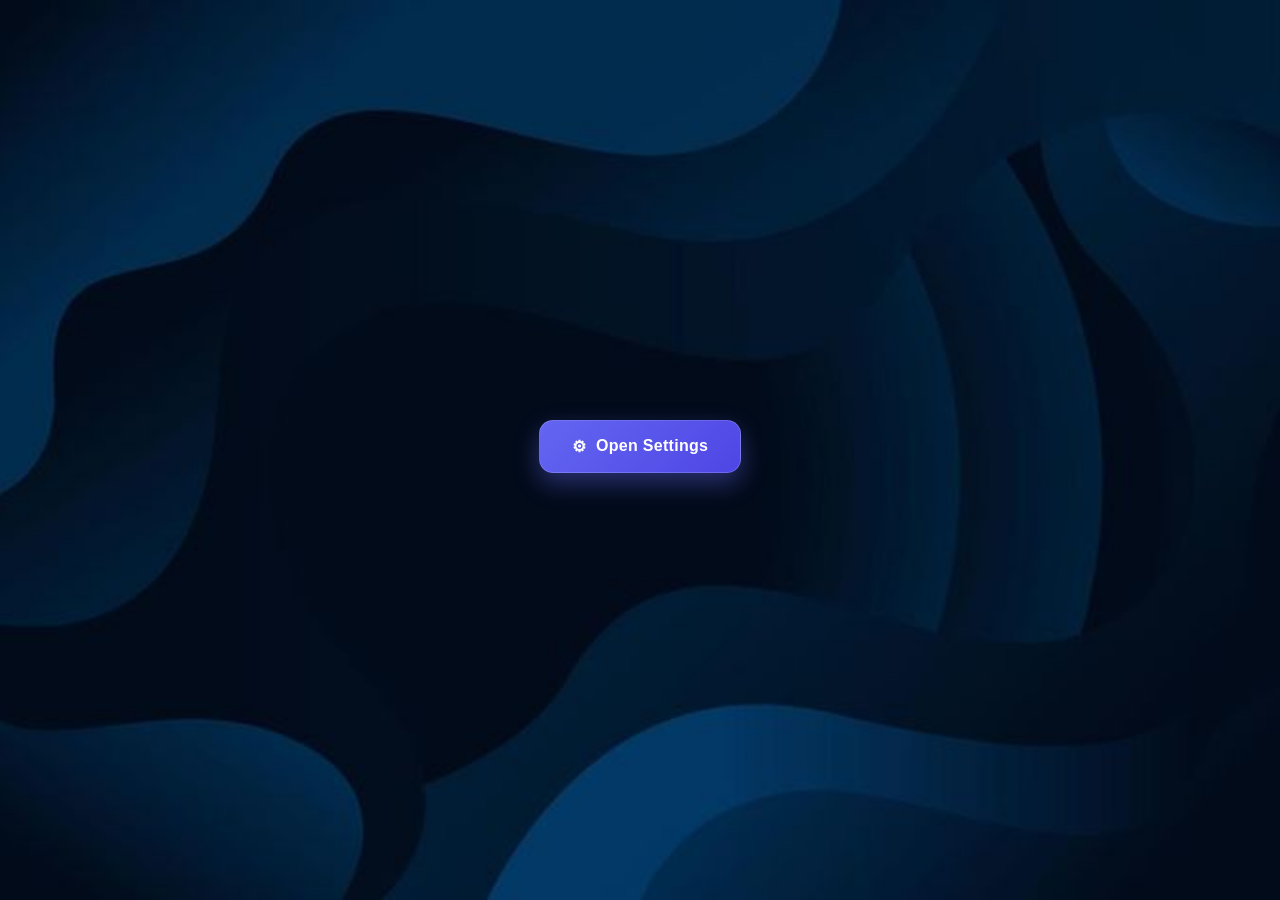
<file: index.html>
<!DOCTYPE html>
<html lang="en">
<head>
  <meta charset="UTF-8">
  <meta name="viewport" content="width=device-width, initial-scale=1.0">
  <title>User Settings Dashboard</title>
  <link rel="stylesheet" href="style.css">
</head>
<body>

  <input type="checkbox" id="settings-toggle" class="modal-toggle">

  <label for="settings-toggle" class="btn-open">
    <span class="gear-icon">⚙</span> Open Settings
  </label>

  <div class="settings-box">
    <form id="settingsForm" method="POST" action="#" enctype="multipart/form-data">
      <fieldset>
        
        <div class="settings-header">
          <h1 id="user23">User Settings</h1>
          <p class="subtitle">Customize your profile and appearance</p>
        </div>

        <div class="profile-upload-section">
          <label for="avatarInput" style="cursor: pointer; display: contents;">
            <div class="avatar-preview" id="avatarPreviewContainer">P</div>
          </label>
          <div class="profile-info">
            <h3 class="profile-display-name" id="displayNameText">Your Name</h3>
            <div class="upload-controls">
              <label class="file-input-btn" for="avatarInput">Change avatar</label>
              <input type="file" id="avatarInput" name="avatar" accept="image/*">
            </div>
          </div>
        </div>

        <div class="form-group">
          <label for="full_name">Display Name</label>
          <input type="text" id="full_name" name="full_name" placeholder="Enter your display name..." required>
        </div>

        <div class="form-group">
          <label for="bio">Bio</label>
          <textarea id="bio" name="bio" placeholder="Tell us a bit about yourself..."></textarea>
        </div>

        <div class="form-group">
          <label for="notes">Private Notes</label>
          <input type="text" id="notes" name="notes" placeholder="Notes (only visible to you)">
        </div>

        <div class="form-group">
          <label for="birthday">Birthday</label>
          <input type="date" id="birthday" name="birthday">
        </div>

        <div class="form-group">
          <label for="connection">Add Connection</label>
          <select id="connection" name="connection">
            <optgroup label="Gaming">
              <option value="steam">Steam</option>
              <option value="riot">Riot Games</option>
            </optgroup>
            <optgroup label="Social">
              <option value="instagram">Instagram</option>
              <option value="spotify">Spotify</option>
            </optgroup>
          </select>
        </div>

        <div class="form-group">
          <label>Account Status</label>
          <div class="choice-group">
            <label><input type="radio" name="status" value="online" checked> Online</label>
            <label><input type="radio" name="status" value="offline"> Offline</label>
          </div>
        </div>

        <div class="form-group">
          <label>Preferences</label>
          <p class="hint-text">Configure your privacy rules</p>
          <div class="choice-group">
            <label><input type="checkbox" name="show_conn" value="yes"> Show Connections</label>
            <label><input type="checkbox" name="allow_dm" value="yes"> Allow DMs</label>
          </div>
        </div>

        <div class="action-row">
          <button type="submit" class="btn-submit">Save Changes</button>
          <label for="settings-toggle" class="btn-close">Cancel</label>
        </div>

      </fieldset>
    </form>
  </div>

  <div id="toast">✨ Settings updated successfully!</div>

  <script src="script.js"></script>
</body>
</html>
</file>
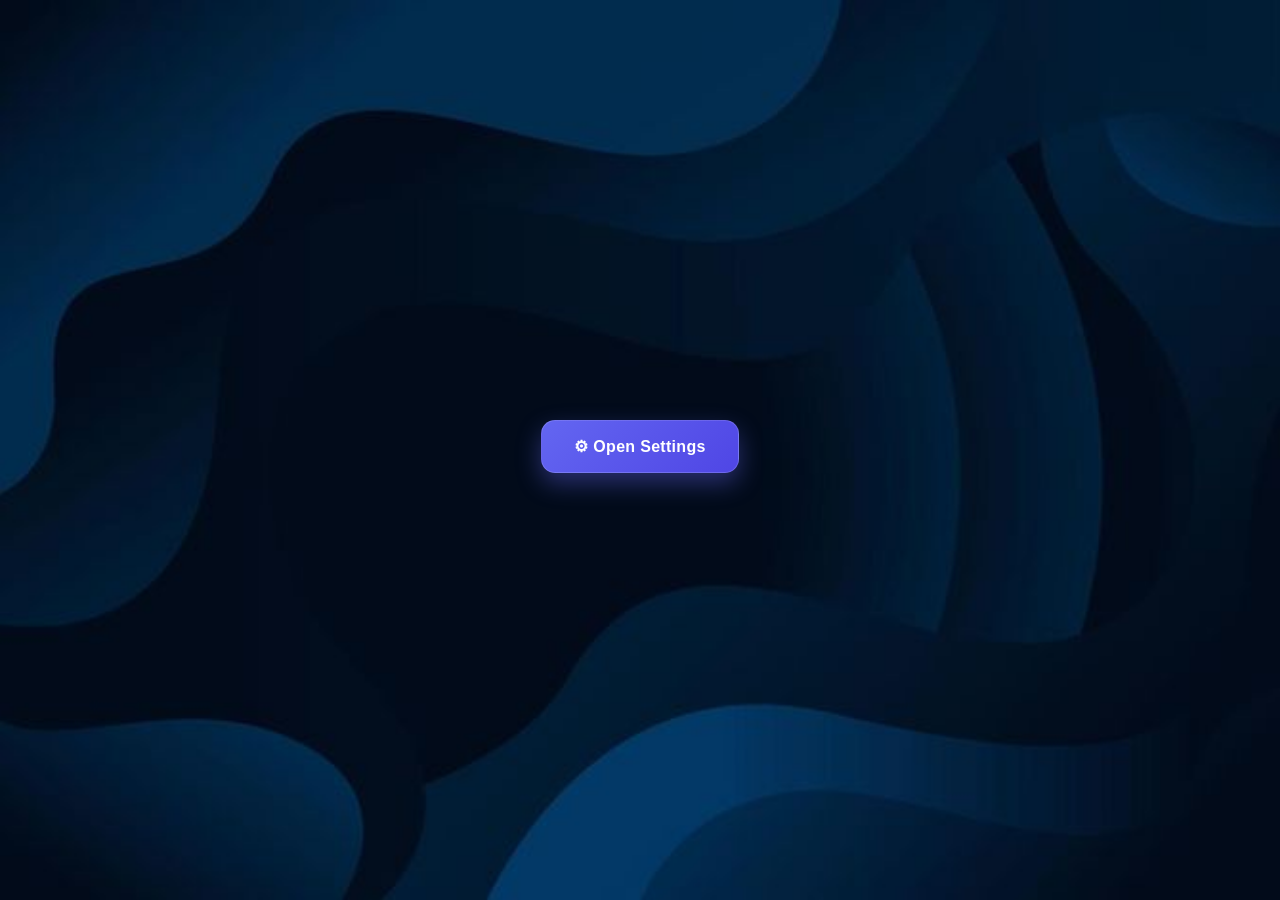
<file: user.html>
<!DOCTYPE html>
<html lang="en">
<head>
 <meta charset="UTF-8">
 <meta name="viewport" content="width=device-width, initial-scale=1.0">
 <title>User Settings</title>
 <link rel="stylesheet" href="style.css">
</head>

<body>
 <script src="index.js"></script>
 <input type="checkbox" id="settings-toggle" class="modal-toggle">

 <label for="settings-toggle" class="btn-open">⚙ Open Settings</label>

 <div class="settings-box">
  <form id="settingsForm" method="POST" action="#" enctype="multipart/form-data">
   <fieldset>
     <h1 id="user23">User Settings</h1>

    <div class="profile-upload-section">
     <div class="avatar-preview" id="avatarPreviewContainer">P</div>

     <div class="profile-info">
      <h3 class="profile-display-name" id="displayNameText">Your Name</h3>
      <div class="upload-controls">
        <label class="file-input-btn" for="avatarInput">Change avatar</label>
        <input type="file" id="avatarInput" name="avatar" accept="image/*">
      </div>
     </div>
    </div>

    <div class="form-group">
     <label for="full_name">Name</label>
     <input type="text" id="full_name" name="full_name" placeholder="Enter name here..." required oninput="document.getElementById('displayNameText').textContent = this.value.trim() || 'Your Name'">
    </div>

    <div class="form-group">
     <label for="bio">Bio</label>
     <textarea id="bio" name="bio" placeholder="Tell us a bit about you" required></textarea>
    </div>

    <div class="form-group">
     <label for="notes">Notes</label>
     <input type="text" id="notes" name="notes" placeholder="Notes (only visible to you)">
    </div>

    <div class="form-group">
     <label for="birthday">Birthday</label>
     <input type="date" id="birthday" name="birthday">
    </div>

    <div class="form-group">
     <label for="connection">Add Connection</label>
     <select id="connection" name="connection">
      <optgroup label="Gaming">
        <option value="steam">Steam</option>
        <option value="riot">Riot Games</option>
      </optgroup>
      <optgroup label="Social">
        <option value="instagram">Instagram</option>
        <option value="spotify">Spotify</option>
      </optgroup>
     </select>
    </div>

    <div class="form-group">
     <label>Status</label>
     <div class="choice-group">
      <label><input type="radio" name="status" value="online" checked> Online</label>
      <label><input type="radio" name="status" value="offline"> Offline</label>
     </div>
    </div>

    <div class="form-group">
     <label>Options</label>
     <p class="hint-text">Check options to apply settings</p>
     <div class="choice-group">
      <label><input type="checkbox" name="show_conn" value="yes"> Show Connections</label>
      <label><input type="checkbox" name="allow_dm" value="yes"> Allow DMs</label>
     </div>
    </div>

    <div class="action-row">
     <button type="submit" class="btn-submit">Save Changes</button>
     <label for="settings-toggle" class="btn-close">Close</label>
    </div>

   </fieldset>
  </form>
 </div>

 <div id="toast">✨ Settings saved successfully!</div>
 
</body>
</html>
</file>
<file: style.css>
* {
  box-sizing: border-box;
  margin: 0;
  padding: 0;
  font-family: 'Segoe UI', Tahoma, Geneva, Verdana, sans-serif;
}

body {
  background-color: #0b1628;
  color: #f2f3f5;
  min-height: 100vh;
  display: flex;
  justify-content: center;
  align-items: center;
  padding: 20px;
  background-image: url("blue.jfif");
  background-position: center;
  background-size: cover;
  background-repeat: no-repeat;
  background-attachment: scroll;
}

.modal-toggle {
  display: none;
}

.btn-open {
  padding: 16px 32px;
  background: linear-gradient(135deg, #6366f1, #4f46e5);
  color: #ffffff;
  border-radius: 14px;
  font-size: 16px;
  font-weight: 600;
  cursor: pointer;
  transition: all 0.25s cubic-bezier(0.4, 0, 0.2, 1);
  display: inline-flex;
  align-items: center;
  gap: 10px;
  backdrop-filter: blur(8px);
  box-shadow: 0 10px 25px rgba(99, 102, 241, 0.4);
  border: 1px solid rgba(255, 255, 255, 0.15);
}

.btn-open:hover {
  background: linear-gradient(135deg, #818cf8, #6366f1);
  transform: translateY(-4px);
  box-shadow: 0 15px 30px rgba(99, 102, 241, 0.5);
}

.btn-open:active {
  transform: translateY(-1px);
}

.settings-box {
  opacity: 0;
  visibility: hidden;
  transform: translateY(25px) scale(0.95);
  position: fixed;
  width: calc(100% - 30px);
  max-width: 540px;
  background-color: rgba(18, 20, 26, 0.95);
  backdrop-filter: blur(20px);
  -webkit-backdrop-filter: blur(20px);
  border-radius: 22px;
  padding: 0;
  border: 1px solid rgba(255, 255, 255, 0.08);
  box-shadow: 0 30px 60px rgba(0, 0, 0, 0.7);
  transition: all 0.35s cubic-bezier(0.4, 0, 0.2, 1);
  max-height: 88vh;
  display: flex;
  flex-direction: column;
  overflow: hidden;
  z-index: 100;
}

.settings-box form {
  min-height: 0;
  overflow-y: auto;
  padding: 34px;
}

.settings-box form::-webkit-scrollbar {
  width: 6px;
}

.settings-box form::-webkit-scrollbar-track {
  background: #12141a;
  margin: 12px 0;
}

.settings-box form::-webkit-scrollbar-thumb {
  background: #2e323b;
  border-radius: 4px;
}

.settings-box form::-webkit-scrollbar-thumb:hover {
  background: #6366f1;
}

#settings-toggle:checked ~ .settings-box {
  opacity: 1;
  visibility: visible;
  transform: translateY(0) scale(1);
}

#settings-toggle:checked ~ .btn-open {
  display: none;
}

fieldset {
  border: none;
}

.settings-header {
  margin-bottom: 24px;
}

h1#user23 {
  font-size: 24px;
  font-weight: 700;
  color: #ffffff;
  letter-spacing: 0.4px;
}

.subtitle {
  font-size: 13px;
  color: #949ba4;
  margin-top: 4px;
}

.profile-upload-section {
  display: flex;
  align-items: center;
  gap: 18px;
  background-color: rgba(25, 28, 36, 0.7);
  padding: 18px;
  border-radius: 14px;
  border: 1px solid rgba(255, 255, 255, 0.05);
  margin-bottom: 24px;
  transition: all 0.25s ease;
}

.profile-upload-section:hover {
  border-color: rgba(99, 102, 241, 0.4);
  background-color: rgba(25, 28, 36, 0.9);
}

.avatar-preview {
  width: 74px;
  height: 74px;
  border-radius: 50%;
  background: linear-gradient(135deg, #818cf8, #4f46e5);
  background-size: cover;
  background-position: center;
  background-repeat: no-repeat;
  border: 2px solid #6366f1;
  display: flex;
  align-items: center;
  justify-content: center;
  color: #ffffff;
  font-weight: bold;
  font-size: 26px;
  flex-shrink: 0;
  box-shadow: 0 4px 15px rgba(99, 102, 241, 0.3);
  transition: transform 0.2s ease;
}

.avatar-preview:hover {
  transform: scale(1.05);
}

.profile-info {
  display: flex;
  flex-direction: column;
  gap: 6px;
  flex: 1;
}

.profile-display-name {
  font-size: 18px;
  font-weight: 700;
  color: #ffffff;
  word-break: break-word;
}

.file-input-btn {
  padding: 8px 14px;
  background: linear-gradient(135deg, #312e81, #1e1b4b);
  color: #ffffff;
  border-radius: 8px;
  font-size: 12px;
  font-weight: 600;
  cursor: pointer;
  display: inline-block;
  width: fit-content;
  transition: all 0.2s ease;
  border: 1px solid rgba(99, 102, 241, 0.4);
}

.file-input-btn:hover {
  background: linear-gradient(135deg, #6366f1, #4f46e5);
  border-color: #6366f1;
  transform: translateY(-1px);
}

input[type="file"] {
  display: none;
}

.form-group {
  margin-bottom: 20px;
}

label {
  display: block;
  font-size: 13px;
  font-weight: 600;
  color: #b5bac1;
  margin-bottom: 8px;
  letter-spacing: 0.3px;
}

input[type="text"],
input[type="date"],
textarea,
select {
  width: 100%;
  padding: 12px 14px;
  background-color: #12141a;
  border: 1px solid #282b33;
  border-radius: 10px;
  color: #dbdee1;
  font-size: 14px;
  outline: none;
  transition: all 0.25s ease;
}

input[type="text"]:hover,
input[type="date"]:hover,
textarea:hover,
select:hover {
  border-color: #40444f;
}

textarea {
  resize: vertical;
  min-height: 80px;
}

input[type="text"]:focus,
input[type="date"]:focus,
textarea:focus,
select:focus {
  border-color: #6366f1;
  background-color: #0b0c0e;
  box-shadow: 0 0 0 3px rgba(99, 102, 241, 0.25);
}

.choice-group {
  display: flex;
  gap: 14px;
  align-items: center;
  margin-top: 6px;
  font-size: 14px;
  color: #dbdee1;
}

.choice-group label {
  display: inline-flex;
  align-items: center;
  gap: 8px;
  font-weight: 400;
  margin-bottom: 0;
  cursor: pointer;
  padding: 10px 14px;
  background-color: #12141a;
  border: 1px solid #282b33;
  border-radius: 10px;
  flex: 1;
  transition: all 0.2s ease;
}

.choice-group label:hover {
  background-color: #1a1d26;
  border-color: #40444f;
  color: #ffffff;
}

input[type="radio"],
input[type="checkbox"] {
  accent-color: #6366f1;
  width: 16px;
  height: 16px;
  cursor: pointer;
}

.hint-text {
  font-size: 12px;
  color: #949ba4;
  margin-bottom: 8px;
}

.action-row {
  display: flex;
  gap: 12px;
  margin-top: 28px;
}

.btn-submit {
  flex: 1;
  padding: 13px;
  background: linear-gradient(135deg, #6366f1, #4f46e5);
  color: #ffffff;
  border: none;
  border-radius: 10px;
  font-weight: 600;
  font-size: 14px;
  cursor: pointer;
  transition: all 0.2s ease;
  box-shadow: 0 4px 15px rgba(99, 102, 241, 0.3);
}

.btn-submit:hover {
  background: linear-gradient(135deg, #818cf8, #6366f1);
  transform: translateY(-2px);
  box-shadow: 0 6px 20px rgba(99, 102, 241, 0.4);
}

.btn-close {
  padding: 13px 22px;
  background: linear-gradient(135deg, #40444f, #2e323b);
  color: #dbdee1;
  border-radius: 10px;
  font-weight: 600;
  font-size: 14px;
  cursor: pointer;
  transition: all 0.2s ease;
  display: inline-block;
  text-align: center;
}

.btn-close:hover {
  background: linear-gradient(135deg, #4f5461, #40444f);
  color: #ffffff;
  transform: translateY(-2px);
}

#toast {
  position: fixed;
  bottom: 30px;
  right: 30px;
  background: linear-gradient(135deg, #10b981, #059669);
  color: white;
  padding: 14px 24px;
  border-radius: 12px;
  box-shadow: 0 10px 25px rgba(0, 0, 0, 0.5);
  font-weight: 600;
  font-size: 14px;
  opacity: 0;
  visibility: hidden;
  transition: all 0.3s cubic-bezier(0.4, 0, 0.2, 1);
  transform: translateY(20px);
  z-index: 1000;
}

#toast.show {
  opacity: 1;
  visibility: visible;
  transform: translateY(0);
}

@media (max-width: 480px) {
  .profile-upload-section { flex-direction: column; text-align: center; }
  .choice-group { flex-direction: column; align-items: stretch; }
  .action-row { flex-direction: column; }
}
</file>
